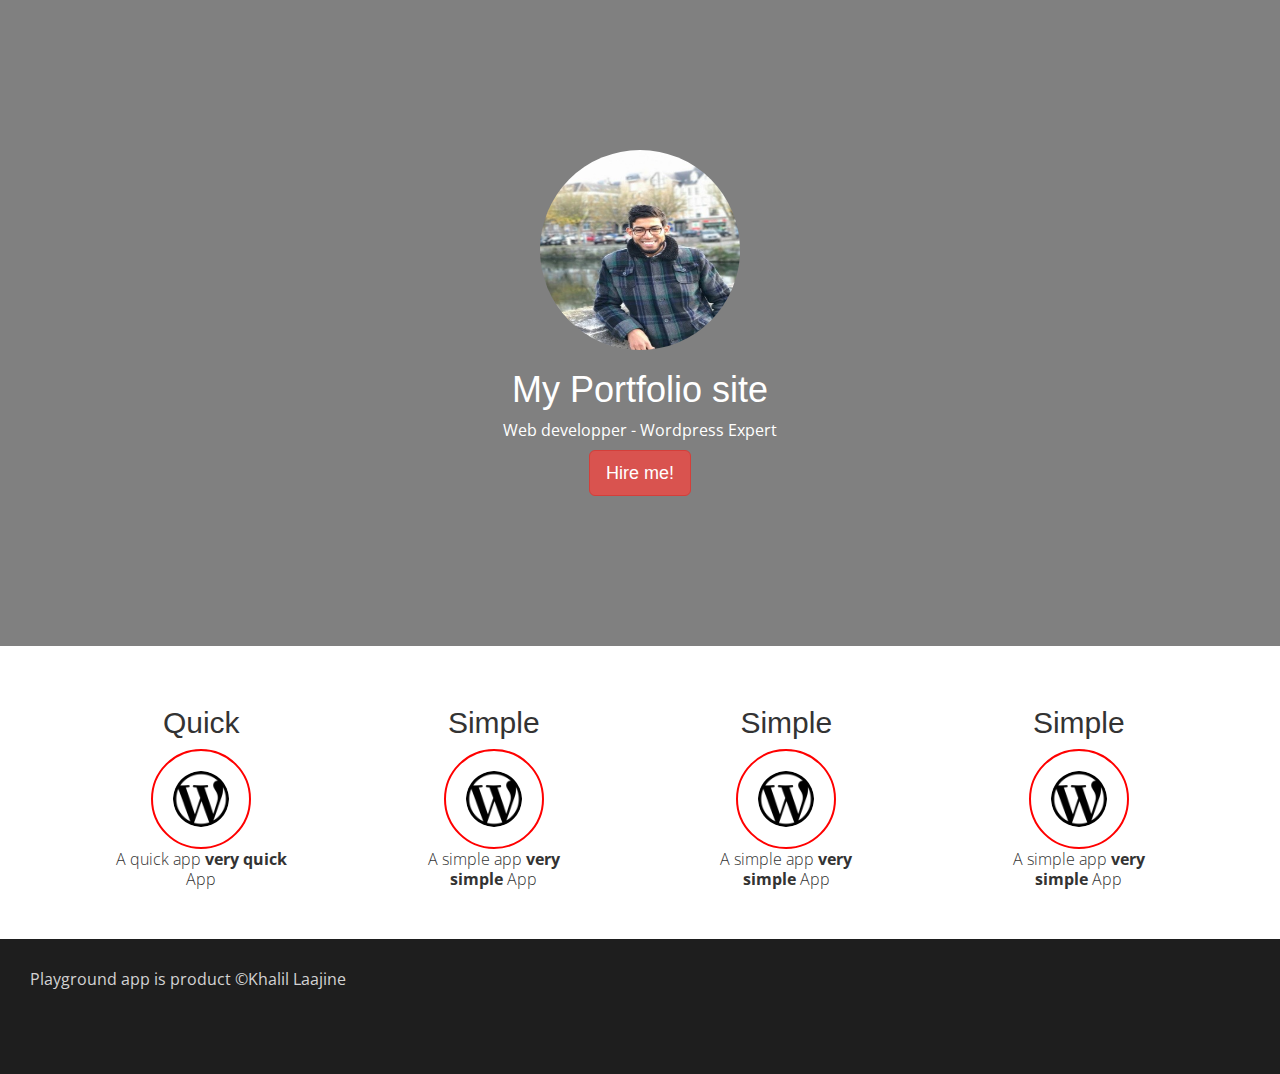
<file: index.html>
<!DOCTYPE html>
<html>
<head>
	<title>Mon portfolio</title>
	<meta charset="utf-8">
	<meta http-equiv="X-UA-Compatible" content="IE=edge">

	<meta name="viewport" content="width=device-width, initial-scale=1, shrink-to-fit=no">

	<link rel="stylesheet" type="text/css" href="style.css">
	<link rel="stylesheet" href="https://use.fontawesome.com/releases/v5.5.0/css/all.css" integrity="sha384-B4dIYHKNBt8Bc12p+WXckhzcICo0wtJAoU8YZTY5qE0Id1GSseTk6S+L3BlXeVIU" crossorigin="anonymous">
	<link rel="stylesheet" href="https://maxcdn.bootstrapcdn.com/bootstrap/3.3.7/css/bootstrap.min.css">
    <link rel="stylesheet" href="https://maxcdn.bootstrapcdn.com/font-awesome/4.7.0/css/font-awesome.min.css">
</head>
<body>
    
<div id="my-header">
	<img src="images/khalil-laajine.png" id="profil" alt="Profil">
	<h1>My Portfolio site</h1>
	<p>Web developper - Wordpress Expert</p>
	<a href="" class="btn btn-danger btn-lg">Hire me!</a>
</div>

<div class="container">
	<div class="row">
    
    <div class="col-xs-12 col-sm-6 col-md-3">
    	<div class="feature text-center">
	    <h2>Quick</h2>
	    <img src="icons/wordpress-logo.png" alt="wordpress services" width="100px">
	    <p>A quick app <strong>very quick</strong> App</p>
        </div>
    </div>
    <div class="col-xs-12 col-sm-6 col-md-3">
    	<div class="feature text-center">
	    <h2>Simple</h2>
	    <img src="icons/wordpress-logo.png" alt="wordpress services" width="100px">
	    <p>A simple app <strong>very simple</strong> App</p>
        </div>
    </div>
    <div class="col-xs-12 col-sm-6 col-md-3">
    	<div class="feature text-center">
	    <h2>Simple</h2>
	    <img src="icons/wordpress-logo.png" alt="wordpress services" width="100px">
	    <p>A simple app <strong>very simple</strong> App</p>
        </div>
    	
    </div>
    <div class="col-xs-12 col-sm-6 col-md-3">
    	<div class="feature text-center">
	    <h2>Simple</h2>
	    <img src="icons/wordpress-logo.png" alt="wordpress services" width="100px">
	    <p>A simple app <strong>very simple</strong> App</p>
        </div>
    </div>

    </div>
</div>


<div id="my-footer">
    <p>Playground app is product ©Khalil Laajine</p>
    <ul class="list-inline">
    	<li><a href=""><i class="fab fa-facebook-square"></i></a></li>
    	<li><a href=""><i class="fab fa-facebook-square"></i></a></li>
    	<li><a href=""><i class="fab fa-facebook-square"></i></a></li>
    	<li><a href=""><i class="fab fa-facebook-square"></i></a></li>
    </ul>
</div>

    <script src="https://ajax.googleapis.com/ajax/libs/jquery/1.11.1/jquery.min.js"></script>
    <script src="https://maxcdn.bootstrapcdn.com/bootstrap/3.2.0/js/bootstrap.min.js"></script>
</body>
</html>
</file>
<file: style.css>
/*
Le CSS de mon portfolio
Name : Portfolio;
*/

@import url('https://fonts.googleapis.com/css?family=Open+Sans:300,300i,400,400i,600,600i,700,700i,800,800i');


body {
	margin: 0px; 
	color: rgb(20,20,20);
	background-color: rgb(245,245,245); 
}

h1 {
	color: #23AAFD;
	font-family: 'Open Sans', sans-serif;
	font-weight: bold;

}
h2 {
	color: red;
	font-size: 20px;
	font-family: arial;
}

p {
	font-family: 'Open Sans', sans-serif;
    font-size: 16px ; 
    line-height: 20px ;
}

div {
	margin: ;
	border: ;
	margin  ;
	padding ;
}

#profil {
	height: 200px;
	width: 200px;
	border-radius: 50%;
}

#my-header {
	text-align: center;
	padding-top: 150px;
	padding-bottom: 150px;
	color: white;
	background-color: grey; 
}

.feature {
	padding: 40px;
	font-weight:300 ;
}

.feature img {
	padding: 20px;
	border: 2px red solid;
	border-radius: 50%
    
}

#my-footer {
	color: lightgrey;
	background: rgb(30,30,30);
	padding: 30px;
}

#my-footer a {
	color: lightgrey;
	font-size: 25px;
}

#my-footer a:hover {
	color: white;
}
</file>
